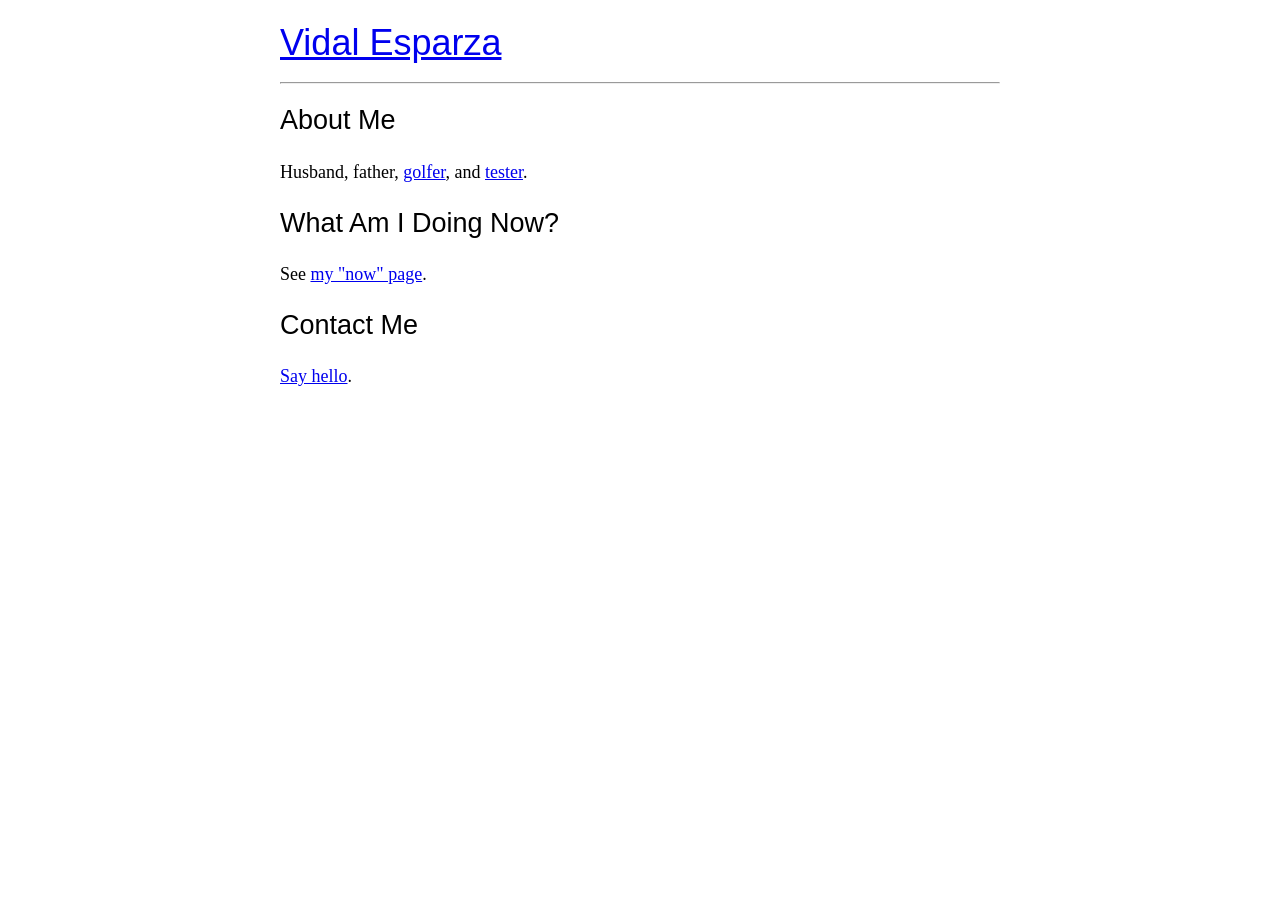
<file: index.html>
<!doctype html>
<html>
    <head>
        <meta charset="utf-8">
        <title>Vidal Esparza</title>
        <meta name="viewport" content="width=device-width, initial-scale=1.0">
        <link rel="stylesheet" href="style.css">
    </head>
    <body>
        <h1><a href="index.html">Vidal Esparza</a></h1>
        <hr>
        <h2>About Me</h2>
        <p>
        Husband, father, <a href="#">golfer</a>, and <a href="#">tester</a>.
        <p>
        <h2>What Am I Doing Now?</h2>
        See <a href="now.html">my "now" page</a>.
        <p>
        <h2>Contact Me</h2>
        <a href="#">Say hello</a>.
    </body>
</html>
</file>
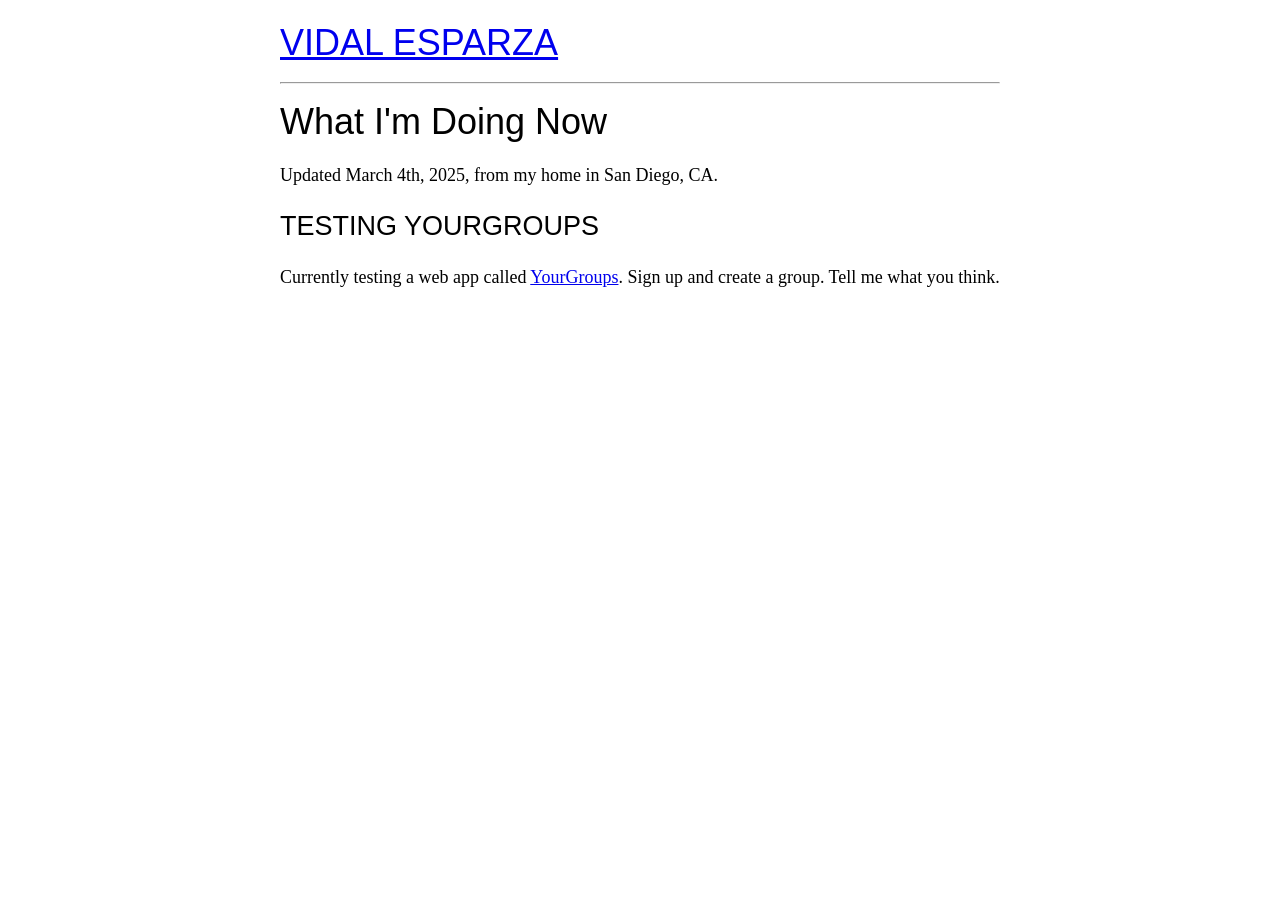
<file: now.html>
<!doctype html>
<html>
    <head>
        <meta charset="utf-8">
        <title>What I'm doing now | Vidal Esparza</title>
        <meta name="viewport" content="width=device-width, initial-scale=1.0">
        <link rel="stylesheet" href="style.css">
    </head>
    <body>
        <h1><a href="index.html">VIDAL ESPARZA</a></h1>
        <hr>
        <h1>What I'm Doing Now</h1>
        <p>
        Updated March 4th, 2025, from my home in San Diego, CA.
        <p/>
        <h2>TESTING YOURGROUPS</h2>
        <p>
        Currently testing a web app called <a href="https://yourgroups.com" target="_blank">YourGroups</a>.
        Sign up and create a group. 
        Tell me what you think.
        <!-- 
            Add a link to a new page featuring documentation of my testing.
            I have this idea of logs of an issue.
            Describing not so much the details be the thinking about a feature.
            Lets say a bug about passwordless sign up.
            With a feature like that, I would have a lot of exploration about the feature.
            And how others use it.
        -->
        </p>
    </body>
</html>
</file>
<file: style.css>
body {
  max-width: 40em;
  margin: 0 auto;
  padding: 5px;
  font-family: Georgia, serif;
  font-size: 18px;
  line-height: 1.6em;
  color: black;
}
h1, h2, h3 {
  font-family: sans-serif;
  font-weight: normal;
}
</file>
